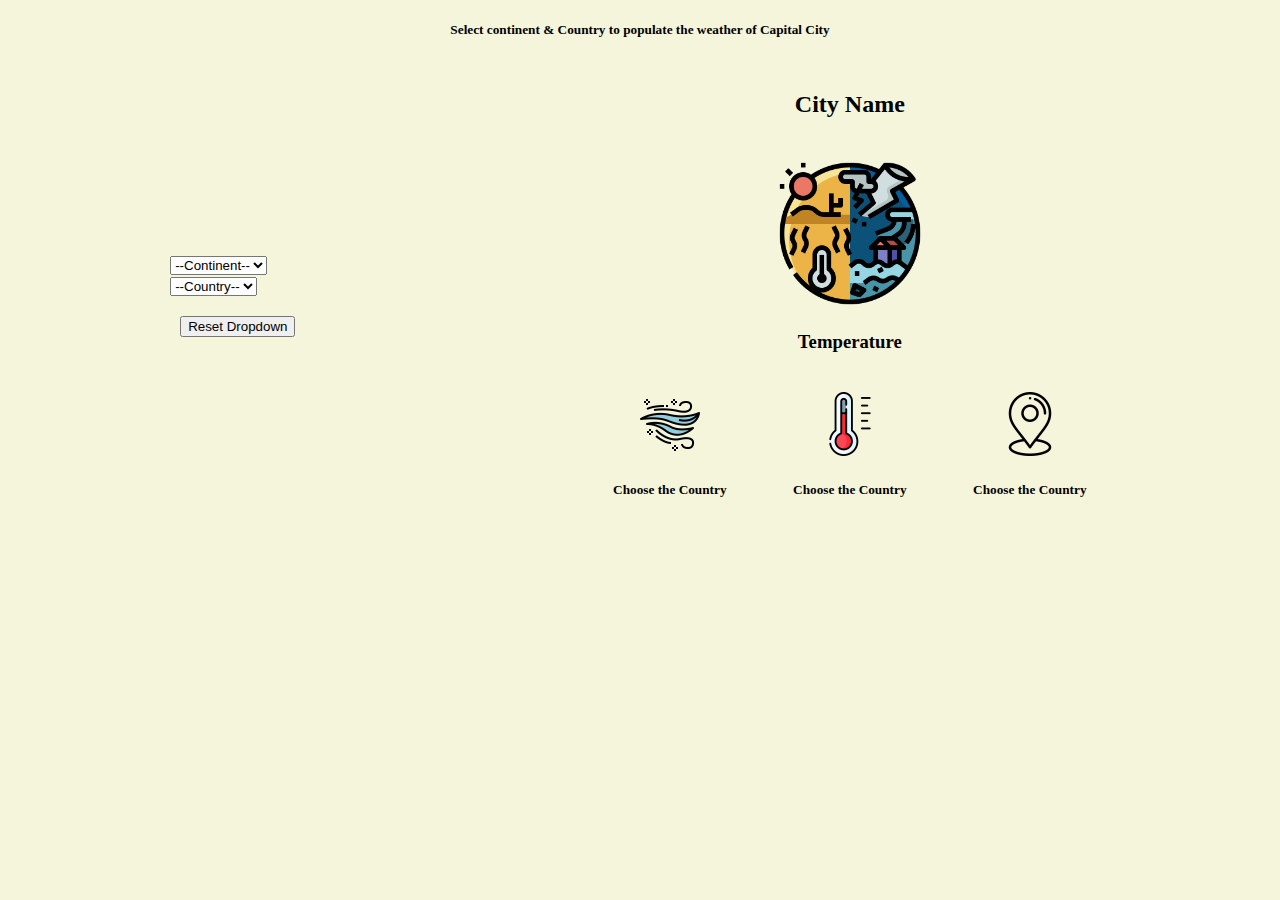
<file: index.html>
<!DOCTYPE html>
<html lang="en">
<head>
    <meta charset="UTF-8">
    <meta name="viewport" content="width=device-width, initial-scale=1.0">
    <title>Weather App</title>
    <link rel="stylesheet" href="stylesheet.css">
    <link href="https://cdn.jsdelivr.net/npm/bootstrap@5.3.2/dist/css/bootstrap.min.css" rel="stylesheet" integrity="sha384-T3c6CoIi6uLrA9TneNEoa7RxnatzjcDSCmG1MXxSR1GAsXEV/Dwwykc2MPK8M2HN" crossorigin="anonymous">

</head>
<body style="background-color: beige;">
    <center class="header-title"><h5>Select continent & Country to populate the weather of Capital City</h5></center>
    <div class="flex">
        <div class="input">
            <div class="dropdown">
                <div>
                    <!-- Continent -->
                    <select name="continent" class="form-select continent" id="dropDown-continent">
                        <option selected disabled>--Continent--</option>
                    </select>
                    <!-- Country --> <br>
                    <select name="country" class="form-select" id="dropDown-country">
                        <option value="default">--Country--</option>
                    </select>
                </div><center>
                <button type="button" class="btn btn-sm btn-primary" onclick="continent();">Reset Dropdown</button></center>
            </div>
        </div>
        <div class="output">
                <div class="weatherCard-city header">
                    <!-- City Name -->
                    <h2 class="weatherCard-city-name" id = "city-name">City Name</h2>
                </div>
                <div class="weatherCard-header">   <center>      
                    <div class="weatherCard-img header">
                        <!-- weather image -->
                            <img class="weatherCard-img-img" src="Assets/disaster.png" alt="Weather">
                        <div>
                            <h3 class="weatherCard-temp" id="weatherCard-temp">Temperature<h3>
                        </div>
                    </div>
                </center>
                </div>
                <div class="weatherCard-article">
                        <!-- High & Low temp -->
                        <div class="card bg-transparent" style="width: 10rem;"><center>
                            <img class="img" src="Assets/wind Speed.png" alt="Weather"></center>
                            <div class="card-body">
                            <h5 class="cardTitle" id="windSpeed">Choose the Country</h5>
                            </div>
                        </div>
                        <!-- feels like -->
                        <div class="card bg-transparent" style="width: 10rem;"><center>
                            <img class="img" src="Assets/thermometer.png" alt="Weather"></center>
                            <div class="card-body">
                            <h5 class="cardTitle" id="temperature">Choose the Country</h5>
                            </div>
                        </div>
                        <!-- humidity -->
                        <div class="card bg-transparent" style="width: 10rem;"><center>
                            <img class="img" src="Assets/placeholder.png" alt="Weather"></center>
                            <div class="card-body">
                            <h5 class="cardTitle" id="location">Choose the Country</h5>
                            </div>
                        </div>
                </div>
        </div>
    </div>    


    <script src="script.js"></script>
</body>
</html>
</file>
<file: stylesheet.css>
body{
    background-size: cover;
    gradiant
}

select{
    margin-top: 2px;
}

header,article{
    margin: 2%;
}

.header-title{
    margin: 2px;
}

.flex{
    display: flex;
    flex-wrap: wrap;
    justify-content: space-around;
    align-items: center;
    margin: 10px;
}


.weatherCard-header{
    display: flex;
    flex-wrap: wrap;
    justify-content:center;
}

.header{
    padding: 5px;
    margin: 1%;
    align-content: center;
}

.weatherCard-temp> h3{
    margin: 40% 0;
}

/* Weather card City */

.weatherCard-city-name,.cardTitle{
    text-align: center;
}

.weatherCard-img-img{
    width: 30%;
}

/* Weather Card midsection */
.weatherCard-article{
    display: flex; 
    flex-wrap: wrap;
    justify-content: space-around;
}

.weatherCard-article> div{
    margin: 10px;
    width: 30px;
}
.img{
    width: 40%;
    margin: 0px 10px;
}
.dropdown{
    margin: 10px;
    width: 100%;
    position: relative;
}

.btn{
    margin: 20px 0 0 ;
}
</file>
